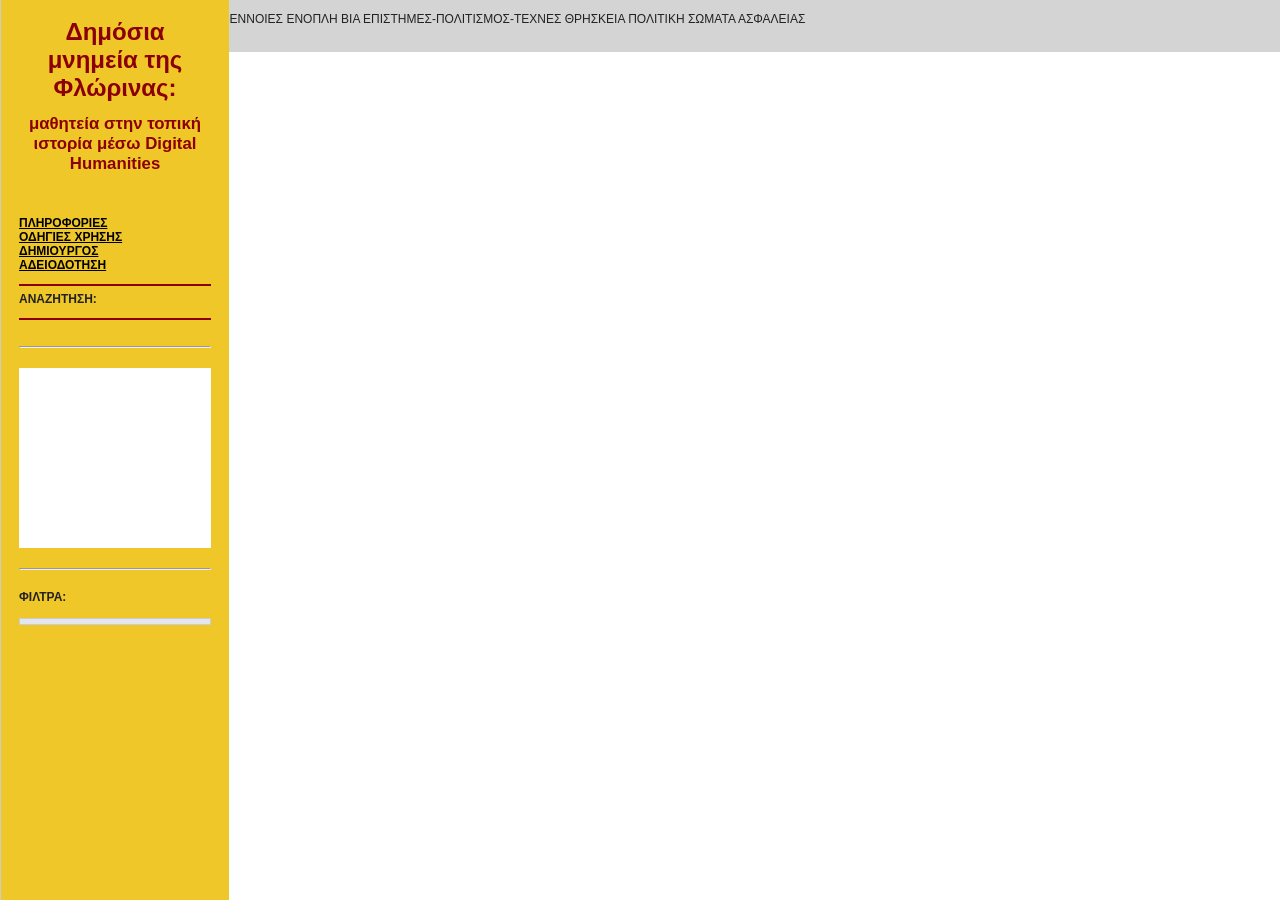
<file: index.html>
<!DOCTYPE html>
<html lang='el'>
<head>
	<meta charset='UTF-8'>
    <title>Δημόσια μνημεία της Φλώρινας: μαθητεία στην τοπική ιστορία μέσω Digital Humanities</title>
    
	<script src="//api.simile-widgets.org/exhibit/current/exhibit-api.js" type="text/javascript"></script>    
	<link async rel="exhibit-extension" href="//api.simile-widgets.org/exhibit/current/extensions/map/map-extension.js" data-ex-apikey="AIzaSyDERy4_aYQH8tq6X9HhkOdQuuj0yFQ8K60" type="text/javascript"/>
	<link rel="exhibit-extension" href="//api.simile-widgets.org/exhibit/current/extensions/time/time-extension.js"/>

    <link href="https://docs.google.com/spreadsheets/d/e/2PACX-1vS3i4IogT7myia7UOkso1w0-zaX653ufcMxTRDUMghcEqbLlMbqzAjWUenseCDDNEw4fEVwRcVp5mwO/pub?output=csv" type="text/csv" rel="exhibit/data"/>
    <!--<link href="https://www.learn4change.gr/onlineapps/florina-dimosia-mnimeia/dimosia_mnimeia.json" type="application/json" rel="exhibit-data"/>-->

    <link href="files/common.css" type="text/css" rel="stylesheet"/>
    <link href="files/styles.css" type="text/css" rel="stylesheet"/>
    <link href="files/cwrc.js" type="text/css" rel="stylesheet"/>
    <link href="files/spiderfy.min.js" type="text/css" rel="stylesheet"/>
	
	<!--<link href="dokimastiko.json" type="application/json" rel="exhibit/data" />-->
	
	<script type="text/javascript">
        var rowStyler = function(item, database, tr) {
            var party = database.getObject(item, "κατηγορία");
            var color = "#d8dade";
            switch (party) {
            case "ΕΝΝΟΙΕΣ":        				color = "#D32F2F"; break;
            case "ΕΝΟΠΛΗ ΒΙΑ":              	color = "#0fb2bd"; break;
			case "ΕΠΙΣΤΗΜΕΣ-ΠΟΛΙΤΙΣΜΟΣ-ΤΕΧΝΕΣ":	color = "#b3bd0f"; break;
			case "ΘΡΗΣΚΕΙΑ":              		color = "#007900"; break;
			case "ΠΟΛΙΤΙΚΗ":          			color = "#F57C00"; break;
			case "ΣΩΜΑΤΑ ΑΣΦΑΛΕΙΑΣ": 			color = "#a48eee"; break;
		  }
            tr.style.background = color;
        };	
		
		function timelineConfig (div, eventSource) {
			console.log("timelineConstructor was called");
			div.style.height="350px";
			div.style.width = '100%'
			
			var theme = Timeline.ClassicTheme.create();
				theme.timeline_start = new Date(Date.UTC(1951,1,1));
				theme.timeline_stop  = new Date(Date.UTC(2030,12,31));
				theme.event.bubble.width = 300;
			
			var d = new Date(1960,8,28);
			theme.ether.backgroundColors[1] = theme.ether.backgroundColors[0];
			bandInfos = [		
				Timeline.createBandInfo({
					width: "80%",
					intervalUnit: SimileAjax.DateTime.YEAR,
					intervalPixels: 60,
					eventSource: eventSource,
					date: d,
					theme: theme
				}),
				Timeline.createBandInfo({
					width: "20%",
					intervalUnit: SimileAjax.DateTime.DECADE,
					intervalPixels: 80,
					eventSource: eventSource,
					date: d,
					overview: true,
					theme: theme
				})
			];
			bandInfos[0].decorators = [
				new Timeline.SpanHighlightDecorator({
					startDate: "Aug 28 1960 00:00:00 GMT",
					endDate: "Nov 1 2025 00:00:00 GMT",
					color: "#efc728",
					opacity: 20,
					startLabel: "πρώτο μνημείο",
					endLabel: "τελευταίο μνημείο",
					theme: theme
				})
			];
			
			bandInfos[1].decorators = [
				new Timeline.SpanHighlightDecorator({
					startDate: "Aug 28 1960 00:00:00 GMT",
					endDate: "Sep 20 2024 00:00:00 GMT",
					color: "#efc728",
					opacity: 20,
					startLabel: "πρώτο μνημείο",
					endLabel: "τελευταίο μνημείο",
					theme: theme
				})
			];
			bandInfos[1].highlight = true;
			bandInfos[1].syncWith = 0;
			tl = Timeline.create(div, bandInfos, Timeline.HORIZONTAL);
			window.tl = tl;
			return tl;
		}
		
    </script>
	
</head> 

<body>
	<table id="frame">		
		<tr>			
			<td id="sidebar">
				
					<div class="header1">Δημόσια μνημεία της Φλώρινας:</div>
					<div class="header2">μαθητεία στην τοπική ιστορία μέσω Digital Humanities</div>
					<br><br>
					
					<div ex:role="coordinator" id="bubble-coordinator"></div>					
					
					<section>
						<a href="files/info.html"  
							onclick="window.open('files/info.html', 'newwindow', 'width=500,height=500,top=220px,left=320px'); 
									return false;">ΠΛΗΡΟΦΟΡΙΕΣ</a>
						<br>
						<a href="files/help.html"  
							onclick="window.open('files/help.html', 'newwindow', 'width=500,height=500,top=220px,left=320px');  
									return false;">ΟΔΗΓΙΕΣ ΧΡΗΣΗΣ</a>
						<br>	
						<a href="files/creator.html"  
							onclick="window.open('files/creator.html',  'newwindow', 'width=500,height=300,top=220px,left=320px'); 
									return false;">ΔΗΜΙΟΥΡΓΟΣ</a>
						<br>
						<a href="files/licence.html"  
							onclick="window.open('files/licence.html',  'newwindow', 'width=500,height=300,top=220px,left=320px'); 
									return false;">ΑΔΕΙΟΔΟΤΗΣΗ</a>
					</section>
					
					<section>
						<div id="exhibit-browse-panel"><strong>ΑΝΑΖΗΤΗΣΗ:</strong></div>
						<div ex:role="facet" 
							 ex:facetclass="TextSearch">
						</div>
					</section>
					
				<div class="sidebar-scroll">
					<br><hr><br>
					
					<section>
						<div id="cloud" ex:role="facet" class="cloud" 
										ex:facetClass="Cloud" 
										ex:expression=".label" 
										ex:facetlabel="ΤΙΤΛΟΣ ΜΝΗΜΕΙΟΥ" 
										ex:height="9em">
						</div>
					</section>
					
					<br><hr><br>
				
					<section >	
						<div id="exhibit-browse-panel"><strong>ΦΙΛΤΡΑ:</strong></div><br>
						<div ex:role="facet" ex:expression=".κατηγορία" ex:facetlabel="Κατηγορία" ex:height="10em"></div>
						<div ex:role="facet" ex:expression=".υποκατηγορία" ex:facetlabel="Υποκατηγορία" ex:height="9em"></div>
						<div ex:role="facet" ex:expression=".type" ex:facetlabel="Είδος" ex:height="9em"></div> 
						<div ex:role="facet" ex:expression=".period" ex:facetlabel="Ιστορική περίοδος" ex:height="7em"></div>
						<div ex:role="facet" ex:expression=".time" ex:facetlabel="Αιώνας" ex:height="9em"></div>
						<div ex:role="facet" ex:expression=".installation-decade" ex:facetlabel="Τοποθέτηση μνημείου (δεκαετία)" ex:height="9em"></div>
						
						<div id="slider"
							 ex:role="facet"
							 ex:facetlabel="Τοποθέτηση μνημείου (έτος)" 
							 expression="add (.startDate)" 
							 ex:facetClass="Slider" 
							 ex:horizontal="true"  
							 ex:histogram="true"
							 ex:width="260px"
							 ex:height="5em"
							 ex:slider-min="1960" 
							 ex:slider-max="2025"
							 ex:step="1"
							 em">
						</div><br>
						
						<div ex:role="facet" ex:expression=".αναπαράσταση" ex:facetlabel="Αναπαράσταση" ex:height="3.5em"></div>
						<div ex:role="facet" ex:expression=".φύλο" ex:facetlabel="Φύλο" ex:height="7em"></div>
						<div ex:role="facet" ex:expression=".δημιουργός" ex:facetlabel="Δημιουργός" ex:height="9em"></div>
						<div ex:role="facet" ex:expression=".καταγωγή" ex:facetlabel="Καταγωγή δημιουργού" ex:height="9em"></div>
						<div ex:role="facet" ex:expression=".τοποθεσία-είδος" ex:facetlabel="Είδος τοποθεσίας" ex:height="12em"></div>
						<div ex:role="facet" ex:expression=".κατεύθυνση" ex:facetlabel="Κατεύθυνση" ex:height="7em"></div><br><br><br><br>
					</section>		
				</div>
			</td>
				
			<td id="content">

				<!--Χρώματα φυσαλίδων-->
				<div ex:role="coder" ex:coderClass="Color" id="category-colors">
					<span ex:color="#D32F2F">ΕΝΝΟΙΕΣ</span>
					<span ex:color="#0fb2bd">ΕΝΟΠΛΗ ΒΙΑ</span>
					<span ex:color="#b3bd0f">ΕΠΙΣΤΗΜΕΣ-ΠΟΛΙΤΙΣΜΟΣ-ΤΕΧΝΕΣ</span>
					<span ex:color="#007900">ΘΡΗΣΚΕΙΑ</span>
					<span ex:color="#F57C00">ΠΟΛΙΤΙΚΗ</span>
					<span ex:color="#a48eee">ΣΩΜΑΤΑ ΑΣΦΑΛΕΙΑΣ</span>
				</div>
				
				<div ex:role="viewPanel" id="mapArea">			

				<!--ΧΑΡΤΗΣ-->
					<div ex:role="view" 
						 ex:viewclass="Map" 
						 ex:mapHeight="700" 
						 ex:label="ΧΑΡΤΗΣ" 
						 ex:center="40.787258976277236, 21.401903250055554"  
						 ex:colorcoder="category-colors"
						 ex:colorkey=".κατηγορία"
						 ex:zoom="14.3" 
						 ex:latlng=".latlng">
					</div>											

					<!--ΧΡΟΝΟΓΡΑΜΜΗ-->
					<div ex:role="view" 
						 ex:timelineConstructor="timelineConfig"
						 ex:viewclass="Timeline" 
						 ex:label="ΧΡΟΝΟΓΡΑΜΜΗ" 	
						 ex:start=".installation-time"		
						 ex:colorkey=".κατηγορία" 
						 ex:colorcoder="category-colors"
						 ex:showsummary="true">
					</div>
					
					<div ex:role="lens" class="map-lens" style="display: none">
						<table>
							<tr>                
								<td>
									<img ex:src-content=".imageURL" /><br><br>
									<div align="center"><a ex:href-content=".image-link" target="_blank">Μεγαλύτερη εικόνα</a><br><br></div><hr>
									<div align="center"><b><span ex:content=".label"></span></b></div><hr>
									<b>Εγκατάσταση:</b> <span ex:content=".startDate" class="installation-time"></span><br>
									<b>Είδος τοποθεσίας:</b> <span ex:content=".τοποθεσία-είδος" class="τοποθεσία-είδος"></span><br>
									<b>Κατεύθυνση:</b> <span ex:content=".κατεύθυνση" class="κατεύθυνση"></span><hr>
									<b>Κατηγορία:</b> <span ex:content=".κατηγορία" class="category"></span><br>
									<b>Υποκατηγορία:</b> <span ex:content=".υποκατηγορία" class="υποκατηγορία"></span>				
								</td>
							</tr>								
						</table>
					</div>
					
					<!--ΚΑΡΤΕΛΕΣ-->			
					<div ex:role="view"
						 ex:viewClass="Thumbnail"
						 ex:label="ΚΑΡΤΕΛΕΣ"
						 ex:showAll="true"
						 ex:paginate="false"
						 ex:orders=".τίτλος"
						 ex:possibleOrders=".τίτλος, .κατηγορία, .υποκατηγορία, .αναπαράσταση, .φύλο, .δημιουργός, .τοποθεσία-είδος, .κατεύθυνση">
						
						<div ex:role="exhibit-lens" class="thumbnail-lens" style="display: none;">
							<div align="center"><img ex:src-content=".imageURL" /></div><br>
							<div align="center"><a ex:href-content=".image-link" target="_blank">Μεγαλύτερη εικόνα</a><br><br></div><hr>
							<div align="center"><b><span ex:content=".label"></span></b></div>
							<span ex:content=".description" class="description"></span><br><hr>
							<b>Επίγραμμα:</b> <span ex:content=".epigram" class="epigram"></span><hr>
							<b>Φορέας:</b> <span ex:content=".entity" class="entity"></span><br>
							<b>Δημιουργός:</b> <span ex:content=".δημιουργός" class="δημιουργός"></span><br>
							<b>Καταγωγή δημιουργού:</b> <span ex:content=".καταγωγή" class="Καταγωγή δημιουργού"></span><br>
							<b>Υλικό:</b> <span ex:content=".υλικό" class="υλικό"></span><br>
							<b>Είδος μνημείου:</b> <span ex:content=".type" class="type"></span><br>
							<b>Αναπαράσταση:</b> <span ex:content=".αναπαράσταση" class="αναπαράσταση"></span><br>
							<b>Εγκατάσταση:</b> <span ex:content=".installation-time" class="installation-time"></span><br>
							<b>Τοποθεσία:</b> <span ex:content=".τοποθεσία" class="τοποθεσία"></span><br>
							<b>Είδος τοποθεσίας:</b> <span ex:content=".τοποθεσία-είδος" class="τοποθεσία-είδος"></span><br>
							<b>Κατεύθυνση:</b> <span ex:content=".κατεύθυνση" class="κατεύθυνση"></span><hr>
							<b>Φύλο:</b> <span ex:content=".φύλο" class="φύλο"></span><br>
							<b>Ιστορική περίοδος:</b> <span ex:content=".period" class="period"></span><br>
							<b>Αιώνας:</b> <span ex:content=".time" class="time"></span><br><hr>
							<b>Κατηγορία:</b> <span ex:content=".κατηγορία" class="category"></span><br>
							<b>Υποκατηγορία:</b> <span ex:content=".υποκατηγορία" class="υποκατηγορία"></span>
						</div>
					</div>

					<!--ΠΙΝΑΚΑΣ-->
					<div ex:role="view" 
						ex:viewclass="Tabular" 
						ex:label="ΠΙΝΑΚΑΣ"
						ex:rowStyler="rowStyler"
						ex:columns=".label, .κατηγορία, .υποκατηγορία, .type, .period, .time, .αναπαράσταση, .φύλο, .δημιουργός, .καταγωγή, .τοποθεσία-είδος, .κατεύθυνση" 
						ex:columnlabels="Τίτλος, Κατηγορία, Υποκατηγορία, Είδος, Ιστορική περίοδος, Αιώνας, Αναπαράσταση, Φύλο, Δημιουργός, Καταγωγή δημιουργού, Είδος τοποθεσίας, Κατεύθυνση">
					</div>					
				</div><br>
				
				<div id="logo" align="center" ex:role="logo" ex:color="DarkRed"></div>				
			</td>
		</tr>			
	</table>
</body>
</html>
</file>
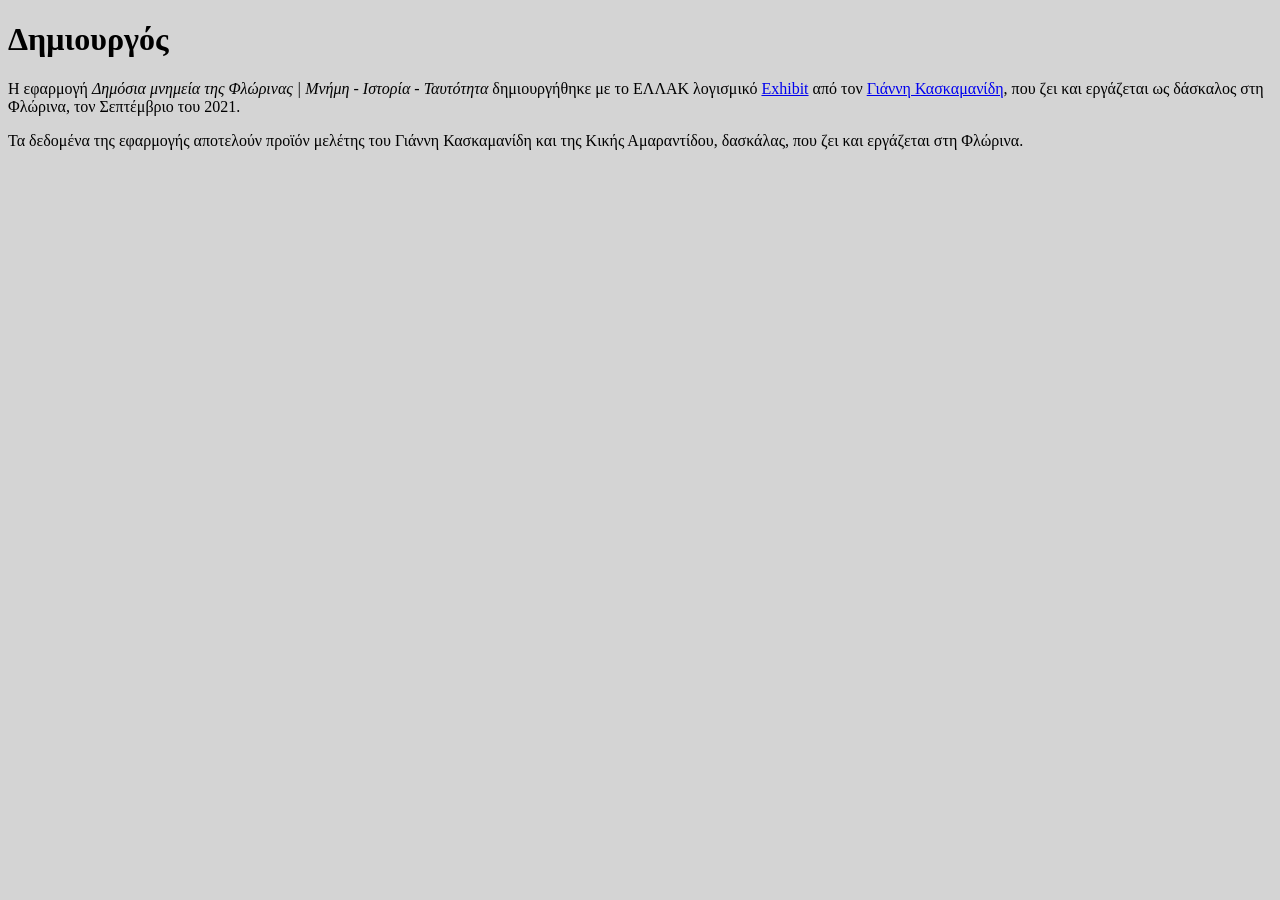
<file: files/creator.html>
<!DOCTYPE html>
<html>
<meta charset='UTF-8'>

<head>
<style>
	h1 {font-family: "Calibri";}	
	p {font-family: "Calibri";}
	li{font-family: "Calibri";}	
	dl {font-family: "Calibri";}
</style> 
</head>

<body style="background-color:#d4d4d4;">

<h1>Δημιουργός</h1>
<p align="left">Η εφαρμογή <i>Δημόσια μνημεία της Φλώρινας | Μνήμη - Ιστορία - Ταυτότητα</i> δημιουργήθηκε με το ΕΛΛΑΚ λογισμικό <a href="https://github.com/simile-widgets/exhibit" target="_blank">Exhibit</a> από τον <a href="//www.learn4change.gr" target="_blank">Γιάννη Κασκαμανίδη</a>, που ζει και εργάζεται ως δάσκαλος στη Φλώρινα, τον Σεπτέμβριο του 2021.</p>
<p align="left">Τα δεδομένα της εφαρμογής αποτελούν προϊόν μελέτης του Γιάννη Κασκαμανίδη και της Κικής Αμαραντίδου, δασκάλας, που ζει και εργάζεται στη Φλώρινα.</p>

</body>
</html>
</file>
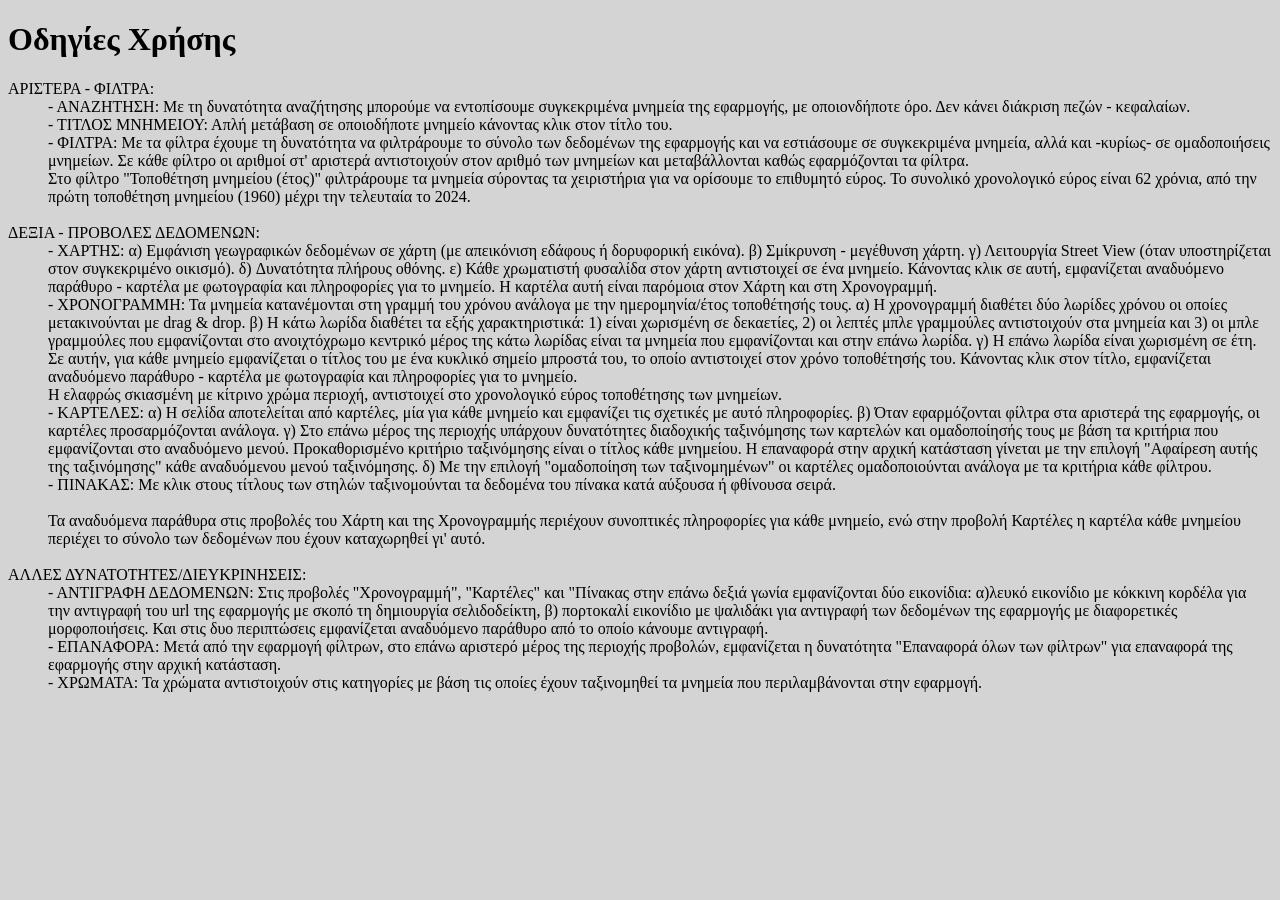
<file: files/help.html>
<!DOCTYPE html>
<html>
<meta charset='UTF-8'>

<head>
<style>
	h1 {font-family: "Calibri";}	
	p {font-family: "Calibri";}
	li{font-family: "Calibri";}	
	dl {font-family: "Calibri";}
</style> 
</head>

<body style="background-color:#d4d4d4;">

<h1>Οδηγίες Χρήσης</h1>
		<dl>
			<dt>ΑΡΙΣΤΕΡΑ - ΦΙΛΤΡΑ:</dt>
				<dd>- ΑΝΑΖΗΤΗΣΗ: Με τη δυνατότητα αναζήτησης μπορούμε να εντοπίσουμε συγκεκριμένα μνημεία της εφαρμογής, με οποιονδήποτε όρο. Δεν κάνει διάκριση πεζών - κεφαλαίων.</dd>
				<dd>- ΤΙΤΛΟΣ ΜΝΗΜΕΙΟΥ: Απλή μετάβαση σε οποιοδήποτε μνημείο κάνοντας κλικ στον τίτλο του.</dd>
				<dd>- ΦΙΛΤΡΑ: Με τα φίλτρα έχουμε τη δυνατότητα να φιλτράρουμε το σύνολο των δεδομένων της εφαρμογής και να εστιάσουμε σε συγκεκριμένα μνημεία, αλλά και -κυρίως- σε ομαδοποιήσεις μνημείων. Σε κάθε φίλτρο οι αριθμοί στ' αριστερά αντιστοιχούν στον αριθμό των μνημείων και μεταβάλλονται καθώς εφαρμόζονται τα φίλτρα.<br>Στο φίλτρο "Τοποθέτηση μνημείου (έτος)" φιλτράρουμε τα μνημεία σύροντας τα χειριστήρια για να ορίσουμε το επιθυμητό εύρος. Το συνολικό χρονολογικό εύρος είναι 62 χρόνια, από την πρώτη τοποθέτηση μνημείου (1960) μέχρι την τελευταία το 2024.</dd>
				<br>	
			<dt>ΔΕΞΙΑ - ΠΡΟΒΟΛΕΣ ΔΕΔΟΜΕΝΩΝ:</dt>
				<dd>- ΧΑΡΤΗΣ: α) Εμφάνιση γεωγραφικών δεδομένων σε χάρτη (με απεικόνιση εδάφους ή δορυφορική εικόνα). β) Σμίκρυνση - μεγέθυνση χάρτη. γ) Λειτουργία Street View (όταν υποστηρίζεται στον συγκεκριμένο οικισμό). δ) Δυνατότητα πλήρους οθόνης. ε) Κάθε χρωματιστή φυσαλίδα στον χάρτη αντιστοιχεί σε ένα μνημείο. Κάνοντας κλικ σε αυτή, εμφανίζεται αναδυόμενο παράθυρο - καρτέλα με φωτογραφία και πληροφορίες για το μνημείο. Η καρτέλα αυτή είναι παρόμοια στον Χάρτη και στη Χρονογραμμή.</dd>
				<dd>- ΧΡΟΝΟΓΡΑΜΜΗ: Τα μνημεία κατανέμονται στη γραμμή του χρόνου ανάλογα με την ημερομηνία/έτος τοποθέτησής τους. α) Η χρονογραμμή διαθέτει δύο λωρίδες χρόνου οι οποίες μετακινούνται με drag & drop. β) Η κάτω λωρίδα διαθέτει τα εξής χαρακτηριστικά: 1) είναι χωρισμένη σε δεκαετίες, 2) οι λεπτές μπλε γραμμούλες αντιστοιχούν στα μνημεία και 3) οι μπλε γραμμούλες που εμφανίζoνται στο ανοιχτόχρωμο κεντρικό μέρος της κάτω λωρίδας είναι τα μνημεία που εμφανίζονται και στην επάνω λωρίδα. γ) Η επάνω λωρίδα είναι χωρισμένη σε έτη. Σε αυτήν, για κάθε μνημείο εμφανίζεται ο τίτλος του με ένα κυκλικό σημείο μπροστά του, το οποίο αντιστοιχεί στον χρόνο τοποθέτησής του. Κάνοντας κλικ στον τίτλο, εμφανίζεται αναδυόμενο παράθυρο - καρτέλα με φωτογραφία και πληροφορίες για το μνημείο.<br>Η ελαφρώς σκιασμένη με κίτρινο χρώμα περιοχή, αντιστοιχεί στο χρονολογικό εύρος τοποθέτησης των μνημείων.</dd>
				<dd>- ΚΑΡΤΕΛΕΣ: α) Η σελίδα αποτελείται από καρτέλες, μία για κάθε μνημείο και εμφανίζει τις σχετικές με αυτό πληροφορίες. β) Όταν εφαρμόζονται φίλτρα στα αριστερά της εφαρμογής, οι καρτέλες προσαρμόζονται ανάλογα. γ) Στο επάνω μέρος της περιοχής υπάρχουν δυνατότητες διαδοχικής ταξινόμησης των καρτελών και ομαδοποίησής τους με βάση τα κριτήρια που εμφανίζoνται στο αναδυόμενο μενού. Προκαθορισμένο κριτήριο ταξινόμησης είναι ο τίτλος κάθε μνημείου. Η επαναφορά στην αρχική κατάσταση γίνεται με την επιλογή "Αφαίρεση αυτής της ταξινόμησης" κάθε αναδυόμενου μενού ταξινόμησης. δ) Με την επιλογή "ομαδοποίηση των ταξινομημένων" οι καρτέλες ομαδοποιούνται ανάλογα με τα κριτήρια κάθε φίλτρου.</dd>
				<dd>- ΠΙΝΑΚΑΣ: Με κλικ στους τίτλους των στηλών ταξινομούνται τα δεδομένα του πίνακα κατά αύξουσα ή φθίνουσα σειρά.<br><br>Τα αναδυόμενα παράθυρα στις προβολές του Χάρτη και της Χρονογραμμής περιέχουν συνοπτικές πληροφορίες για κάθε μνημείο, ενώ στην προβολή Καρτέλες η καρτέλα κάθε μνημείου περιέχει το σύνολο των δεδομένων που έχουν καταχωρηθεί γι' αυτό.</dd>
				<br>
			<dt>ΑΛΛΕΣ ΔΥΝΑΤΟΤΗΤΕΣ/ΔΙΕΥΚΡΙΝΗΣΕΙΣ:</dt>		
				<dd>- ΑΝΤΙΓΡΑΦΗ ΔΕΔΟΜΕΝΩΝ: Στις προβολές "Χρονογραμμή", "Καρτέλες" και "Πίνακας στην επάνω δεξιά γωνία εμφανίζονται δύο εικονίδια: α)λευκό εικονίδιο με κόκκινη κορδέλα για την αντιγραφή του url της εφαρμογής με σκοπό τη δημιουργία σελιδοδείκτη, β) πορτοκαλί εικονίδιο με ψαλιδάκι για αντιγραφή των δεδομένων της εφαρμογής με διαφορετικές μορφοποιήσεις. Και στις δυο περιπτώσεις εμφανίζεται αναδυόμενο παράθυρο από το οποίο κάνουμε αντιγραφή.</dd>
				<dd>- ΕΠΑΝΑΦΟΡΑ: Μετά από την εφαρμογή φίλτρων, στο επάνω αριστερό μέρος της περιοχής προβολών, εμφανίζεται η δυνατότητα "Επαναφορά όλων των φίλτρων" για επαναφορά της εφαρμογής στην αρχική κατάσταση.</dd>
				<dd>- ΧΡΩΜΑΤΑ: Τα χρώματα αντιστοιχούν στις κατηγορίες με βάση τις οποίες έχουν ταξινομηθεί τα μνημεία που περιλαμβάνονται στην εφαρμογή.
</body>
</html>
</file>
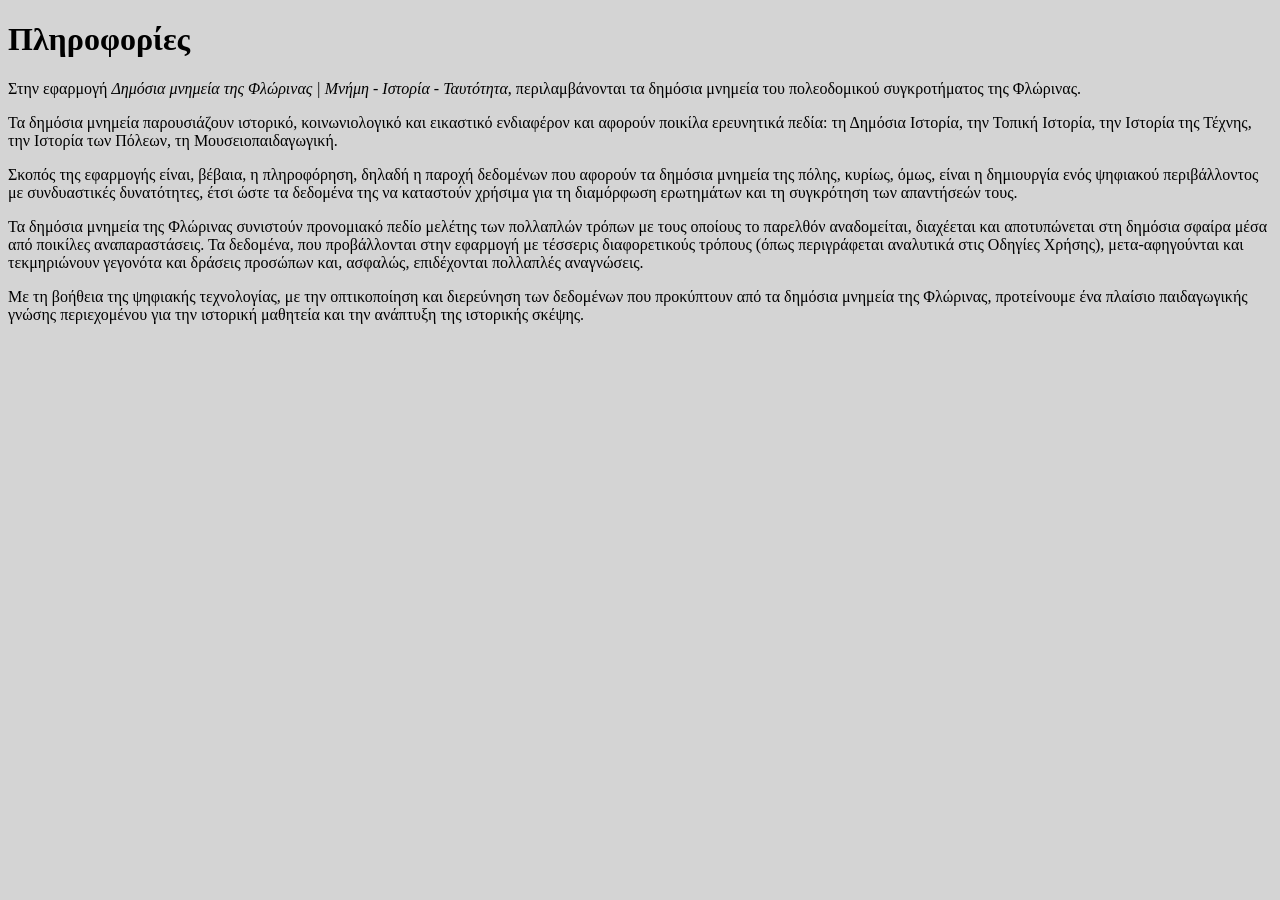
<file: files/info.html>
<!DOCTYPE html>
<html>
<meta charset='UTF-8'>

<head>
<style>
	h1 {font-family: "Calibri";}	
	p {font-family: "Calibri";}
	li{font-family: "Calibri";}	
	dl {font-family: "Calibri";}
</style> 
</head>

<body style="background-color:#d4d4d4;">

<h1>Πληροφορίες</h1>
<p>Στην εφαρμογή <i>Δημόσια μνημεία της Φλώρινας | Μνήμη - Ιστορία - Ταυτότητα</i>, περιλαμβάνονται τα δημόσια μνημεία του πολεοδομικού συγκροτήματος της Φλώρινας.</p>
<p>Τα δημόσια μνημεία παρουσιάζουν ιστορικό, κοινωνιολογικό και εικαστικό ενδιαφέρον και αφορούν ποικίλα ερευνητικά πεδία: τη Δημόσια Ιστορία, την Τοπική Ιστορία, την Ιστορία της Τέχνης, την Ιστορία των Πόλεων, τη Μουσειοπαιδαγωγική.</p>
<p>Σκοπός της εφαρμογής είναι, βέβαια, η πληροφόρηση, δηλαδή η παροχή δεδομένων που αφορούν τα δημόσια μνημεία της πόλης, κυρίως, όμως, είναι η δημιουργία ενός ψηφιακού περιβάλλοντος με συνδυαστικές δυνατότητες, έτσι ώστε τα δεδομένα της να καταστούν χρήσιμα για τη διαμόρφωση ερωτημάτων και τη συγκρότηση των απαντήσεών τους.</p>
<p>Τα δημόσια μνημεία της Φλώρινας συνιστούν προνομιακό πεδίο μελέτης των πολλαπλών τρόπων με τους οποίους το παρελθόν αναδομείται, διαχέεται και αποτυπώνεται στη δημόσια σφαίρα μέσα από ποικίλες αναπαραστάσεις. Τα δεδομένα, που προβάλλονται στην εφαρμογή με τέσσερις διαφορετικούς τρόπους (όπως περιγράφεται αναλυτικά στις Οδηγίες Χρήσης), μετα-αφηγούνται και τεκμηριώνουν γεγονότα και δράσεις προσώπων και, ασφαλώς, επιδέχονται πολλαπλές αναγνώσεις. </p>
<p>Με τη βοήθεια της ψηφιακής τεχνολογίας, με την οπτικοποίηση και διερεύνηση των δεδομένων που προκύπτουν από τα δημόσια μνημεία της Φλώρινας, προτείνουμε ένα πλαίσιο παιδαγωγικής γνώσης περιεχομένου για την ιστορική μαθητεία και την ανάπτυξη της ιστορικής σκέψης.</p>
	
</body>
</html>
</file>
<file: files/common.css>
/* ----------------------------- Base ---------------------------- */

html {
    font-size: 62.5%;
}

body {
    margin:             0px;
    padding:            0px;
    background-color:   #fff;
    color:              #222;
    font-family:        "Lucida Grande", "Tahoma", "Helvetica", "Arial", sans-serif;
    font-size:          120%;
    quotes:             "\201C" "\201E" "\2018" "\2019";
}

table, tr, td {
    font-size: inherit;
}

tr, td {
    vertical-align: top;
}

a:link {
	color: #222;
}

a:visited {
	color: #666;
}

a:hover {
	color: #000;
}

a:active {
}

a:focus {
}

img, a img {
    border: none;
}

/* ----------------------------- Path ---------------------------- */

#path {
    color: #333;
    background-color: #f8f8f8;
    border-bottom: 1px solid #ccc;
    padding: 3px 8px;
    margin: 0px;
}

#path li {
    display: inline;
    padding-left: 13px;
    padding-right: 3px;
    background-image: url(icons/arrow.gif);
    background-repeat: no-repeat;
    background-position: 1px 5px;
}

#path span {
    font-weight: bold;
}

/* ----------------------------- Header ---------------------------- */

#header {
    margin: 24px 48px;
}

#header h1 {
    font-size: 250%;
    color: #222;
    margin: 0;
    margin-bottom: 6px;
}

#header h2 {
    font-size: 120%;
    color: #aaa;
    margin: 0;
}

/* ----------------------------- Content ---------------------------- */

#content {
    margin: 24px 48px;
}

/* ----------------------------- Footer ---------------------------- */

#footer {
    margin-top: 48px;
    border-top: 1px solid #ccc;
    padding: 6px;
    text-align: center;
    color: #888;
    font-size: 80%;
}

#footer a {
    color: #888;
}

/* ----------------------------- Path ---------------------------- */

table.spaced-table {
    border-collapse: collapse;
}

table.spaced-table td {
    padding: 0;
    padding-left: 1em;
}

table.spaced-table td:first-child {
    padding-left: 0;
}

table.spaced-table tr td {
    padding-top: 1em;
}

table.spaced-table tr:first-child td {
    padding-top: 0;
}
</file>
<file: files/styles.css>
body {
    color: #222;
    background-color: #fff;
}

#frame {
    width: 100%;
    height: 100%;
    padding: 0px;
    margin: 0px;
    border-collapse: collapse;
}

#frame tr {
    vertical-align: top;
}
            
#content {
    width: 83%;
    padding: 1em;
    background-color: #d4d4d4;
}

#content h1 {
    color: #523015;
    border-bottom: 1px solid #cc0000;
}

#label {
	font-size: 3em;
}

/* Αριστερή στήλη - σταθερή */
#sidebar {
    position:fixed;
	width: 15%;
    background-color: #efc728;
    background-position: bottom right;
    background-repeat: no-repeat;
    border-left: 1px solid #ccc;
    padding: 1.5em;
}

#view-panel {
    margin-top: 3em;
}

#view-panel table {
    border-spacing: 0px;
    border-collapse: collapse;
}

#view-panel h1 {
    border: none;
    font-size: 120%;
}

#view-panel h1 {
    border: none;
    background: none;
    padding: 0;
    margin: 1em 0;
}

#view-panel h2 {
    border: none;
    background: none;
    padding: 0;
    margin: 0.5em;
}

/* PlotIt Title */
#sidebar > header {
    margin-bottom: 0.5em;
    text-align: center;
    font-size: 1.7em;
    text-decoration: none;
    font-weight: bold;
	color: DarkRed;
}

#sidebar > header > header {
    font-size: 0.65em;
	color: DarkRed;
    /*font-style: italic;*/
}

#sidebar > section {
    border-bottom: 2px solid darkred;
    padding-bottom: 1em;
}

#sidebar > section > p {
    margin: 0 0;
    font-size: 0.8em;
}

#sidebar > section {
    margin: 0.5em 0em;
}

#sidebar > section > a {
    font-size: 1em;
    font-weight: bold;
    color: #000;
}

#sidebar > section > header {
    margin-bottom: 0.25em;
}

#sidebar #help:before {
    display: inline-block;
    vertical-align: middle;
    margin: 0 0.25em;
    width: 1em;
    height: 1em;
    box-shadow: 0.05em 0.05em 0.12em #aaaaff;
    border: 1px solid #0000ff;
    border-radius: 100%;
    padding: 0.1em;
    text-align: center;
    font-family: "Courier New", monospace;
    font-size: 1.5em;
    color: #0000ff;
    content: '?';
}

#sidebar a:hover {
    color: #444;
}

#sidebar #help:hover:before {
    border-color: #2222ff;
    color: #2222ff;
}

/* historical map controls */
#historicalOpacityControls {
    display: block;
    font-size: 1.5em;
}

div.item {
    border: 0px solid #aaa;
    padding: 0px;
}

div.exhibit-facet-body {
    background-color: #E3E6EC;
    border: 1px solid #B8B8BB;
}

div.exhibit-facet-header {
    color: #523015;
    background-color: white;
}

div.thumbnail-lens {
	float:      center;
	width:      330px;
	height:     370px;
	overflow: 	auto;
	border:     1px solid #000000;
	background: white;
	padding:    1.1em;
	margin:     0.5em;
	text-align: left;
}
			
div.map-lens {	
	text-align: left;
	width:      320px;
	height:     auto;
	padding:    0.2em;
	margin-top: 10px;
	overflow-y: auto;
}
			
div.cloud {
	height: 15em;
	overflow: auto;
	text-align: left;
	background-color: white;
}

div.sidebar-scroll {
	width: 100%;
    height: 72vh;
    margin: 0;
    padding: 0;
	overflow-y: auto;
	padding-right: 15px;
}

div.header1 {
	margin-bottom: 0.5em;
    text-align: center;
    font-size: 2em;
    text-decoration: none;
    font-weight: bold;
	color: DarkRed;
}

div.header2 {
	margin-bottom: 0.5em;
    text-align: center;
    font-size: 1.4em;
    text-decoration: none;
    font-weight: bold;
	color: DarkRed;
}

#slider {
    border: 1px solid #CCC;
    padding-bottom: 5px;
    background-color: #E3E6EC;
}


/* Εμφάνιση scrollbar */

/* width 
::-webkit-scrollbar {
  width: 12px;
}*/

/* Track
::-webkit-scrollbar-track {
  box-shadow: inset 0 0 5px grey; 
  border-radius: 10px;
}*/
 
/* Handle
::-webkit-scrollbar-thumb {
  background: DarkRed; 
  border-radius: 10px;
}*/

/* Handle on hover
::-webkit-scrollbar-thumb:hover {
  background: #b30000; 
}*/
</file>
